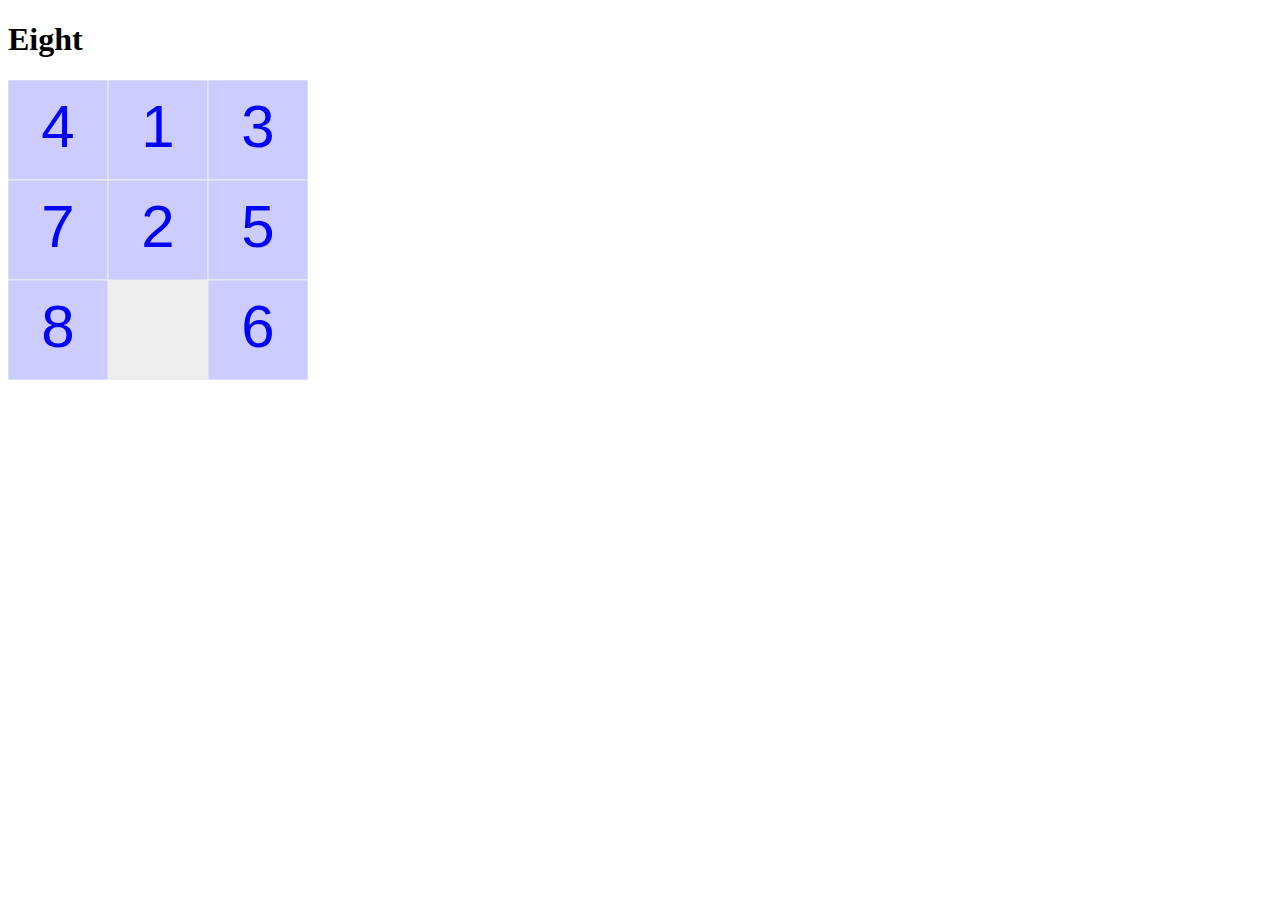
<file: eight.html>
<!doctype html>
<html>
    <head>
        <meta charset="utf-8">
        <title>Eight</title>
    </head>
    <body>
        <h1>Eight</h1>
        <canvas id="canvas" width=300 height=300></canvas>
        <script src="./js/main.js" type="module"></script>
    </body>
</html>
</file>
